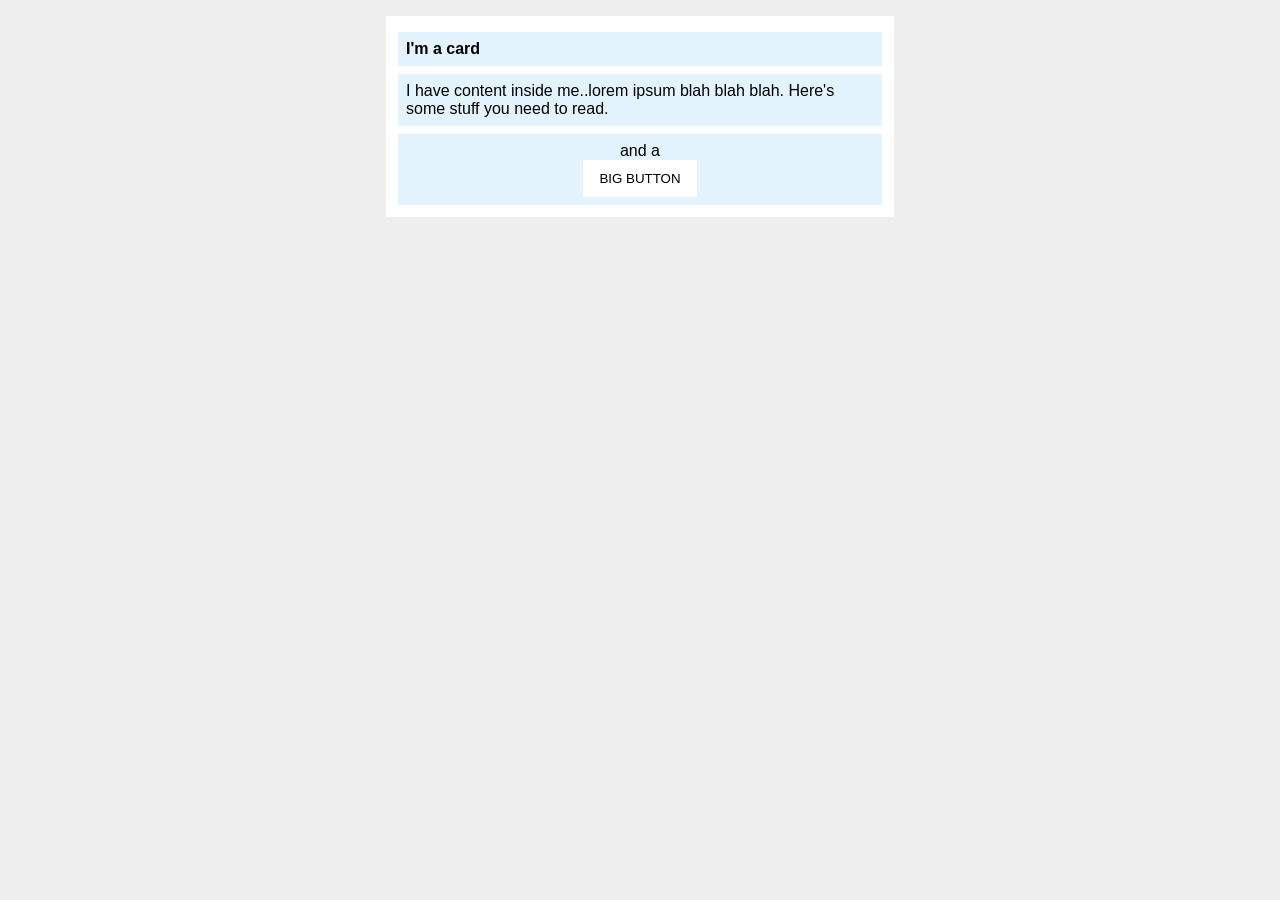
<file: foundations/block-and-inline/02-margin-and-padding-2/index.html>
<!DOCTYPE html>
<html lang="en">
  <head>
    <meta charset="UTF-8">
    <meta http-equiv="X-UA-Compatible" content="IE=edge">
    <meta name="viewport" content="width=device-width, initial-scale=1.0">
    <title>Margin and Padding exercise 2</title>
    <link rel="stylesheet" href="style.css">
  </head>
  <body>
    <div class="card">
      <div class="title">I'm a card</div>
      <div class="content">I have content inside me..lorem ipsum blah blah blah. Here's some stuff you need to read.</div>
      <div class="button-container">and a <button>BIG BUTTON</button></div>
    </div>
  </body>
</html>
</file>
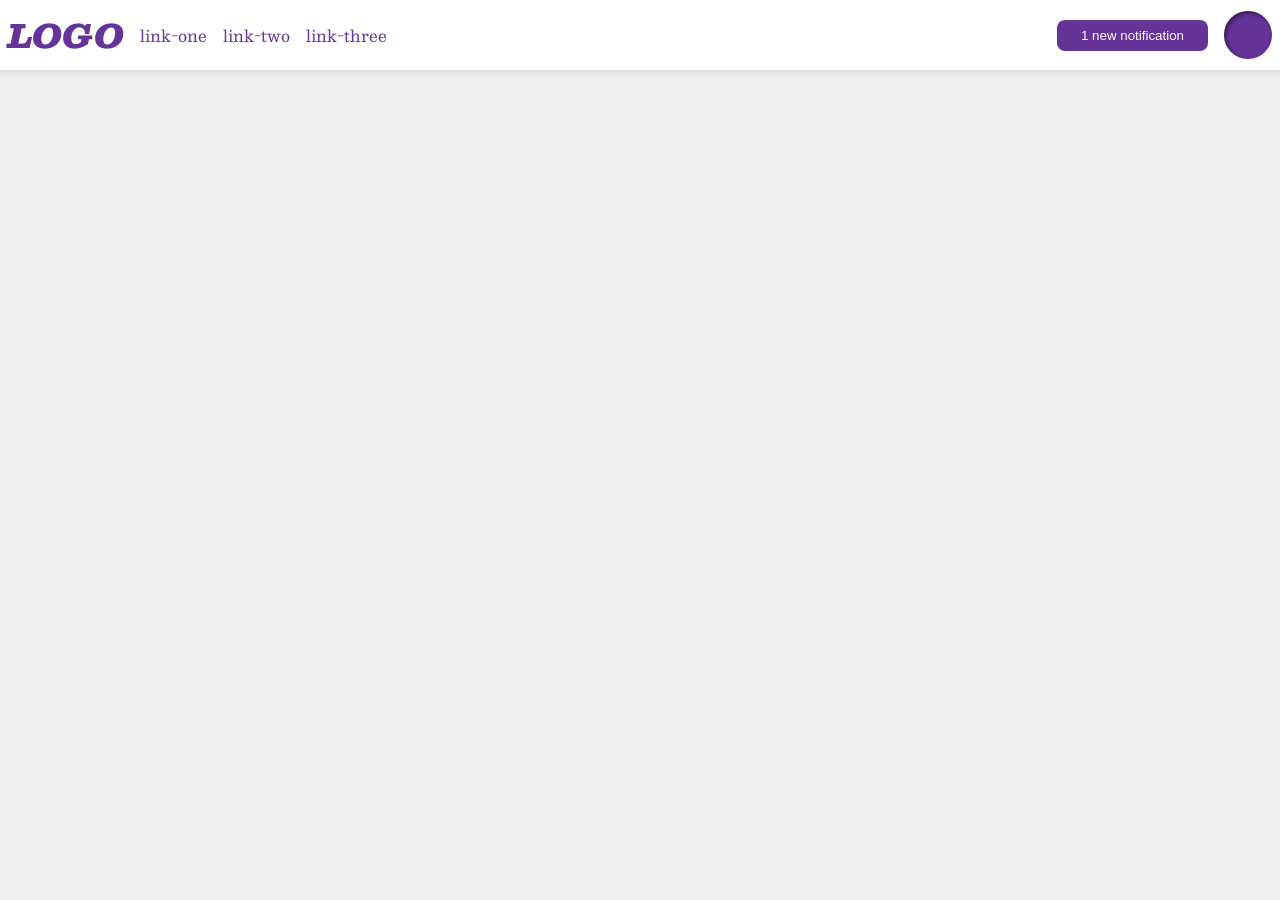
<file: foundations/flex/03-flex-header-2/index.html>
<!DOCTYPE html>
<html lang="en">
  <head>
    <meta charset="UTF-8">
    <meta http-equiv="X-UA-Compatible" content="IE=edge">
    <meta name="viewport" content="width=device-width, initial-scale=1.0">
    <title>Flex Header 2</title>
    <link rel="stylesheet" href="style.css">
  </head>
  <body>
    <div class="header">
      <div class="start">
        <div class="logo">
        LOGO
        </div>
        <ul class="links">
          <li><a href="https://google.com">link-one</a></li>
          <li><a href="https://google.com">link-two</a></li>
         <li><a href="https://google.com">link-three</a></li>
        </ul>
      </div>
      <div class="end">
        <button class="notifications">
        1 new notification
       </button>
       <div class="profile-image"></div>
      </div>
    </div>
  </body>
</html>
</file>
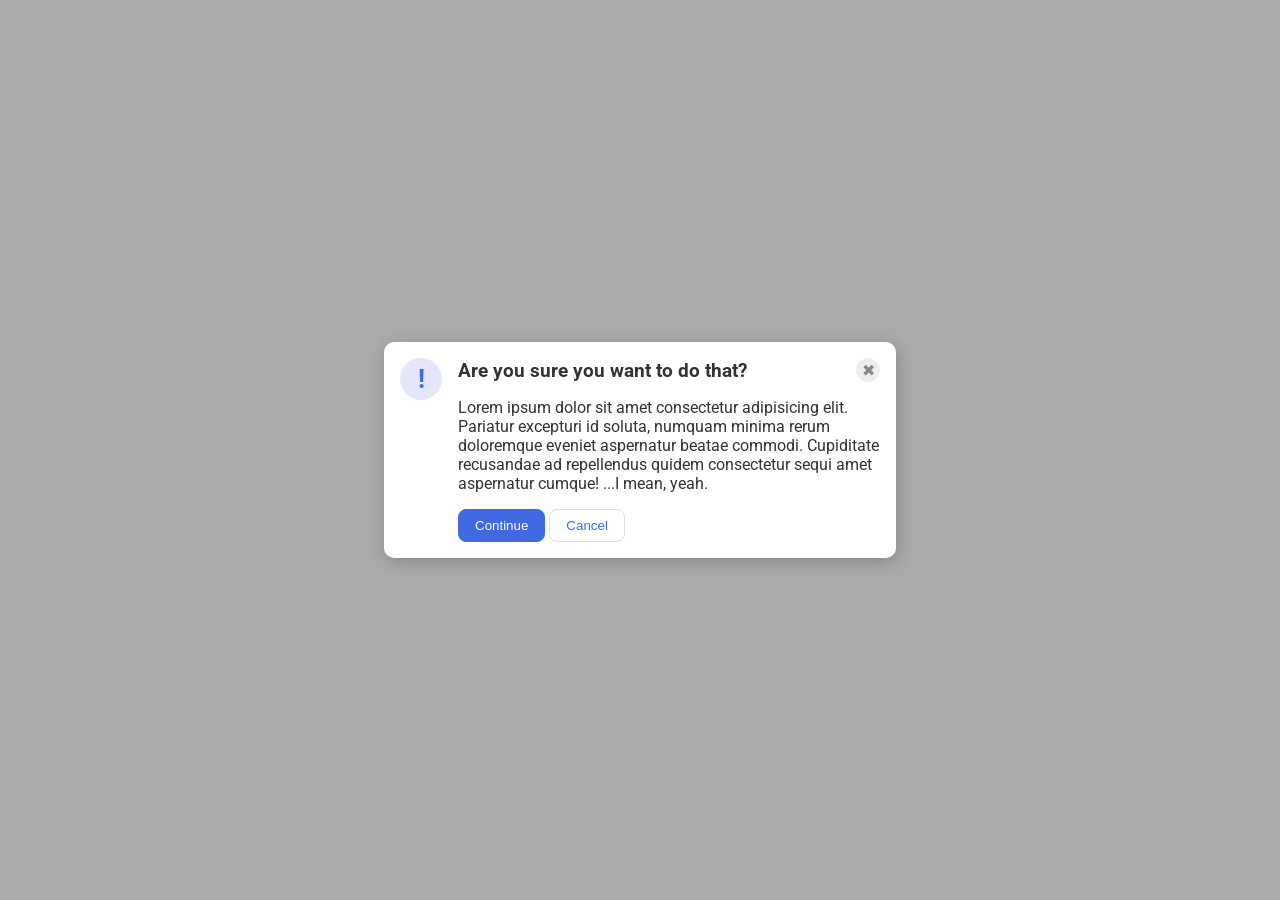
<file: foundations/flex/05-flex-modal/index.html>
<!DOCTYPE html>
<html lang="en">
  <head>
    <meta charset="UTF-8">
    <meta http-equiv="X-UA-Compatible" content="IE=edge">
    <meta name="viewport" content="width=device-width, initial-scale=1.0">
    <link rel="stylesheet" href="style.css">
    <title>Modal</title>
  </head>
  <body>
    <div class="modal">
      <div class="icon">!</div>
      <div class="main">
        <div class="top">
          <div class="header">Are you sure you want to do that?</div>
          <button class="close-button">✖</button>
        </div>
        <div class="text">Lorem ipsum dolor sit amet consectetur adipisicing elit. Pariatur excepturi id soluta, numquam minima rerum doloremque eveniet aspernatur beatae commodi. Cupiditate recusandae ad repellendus quidem consectetur sequi amet aspernatur cumque! ...I mean, yeah.</div>
        <div class="bottom">
          <!--bottom div superfluous probably -->
          <button class="continue">Continue</button>
          <button class="cancel">Cancel</button>
        </div>
      </div>
    </div>
  </body>
</html>
</file>
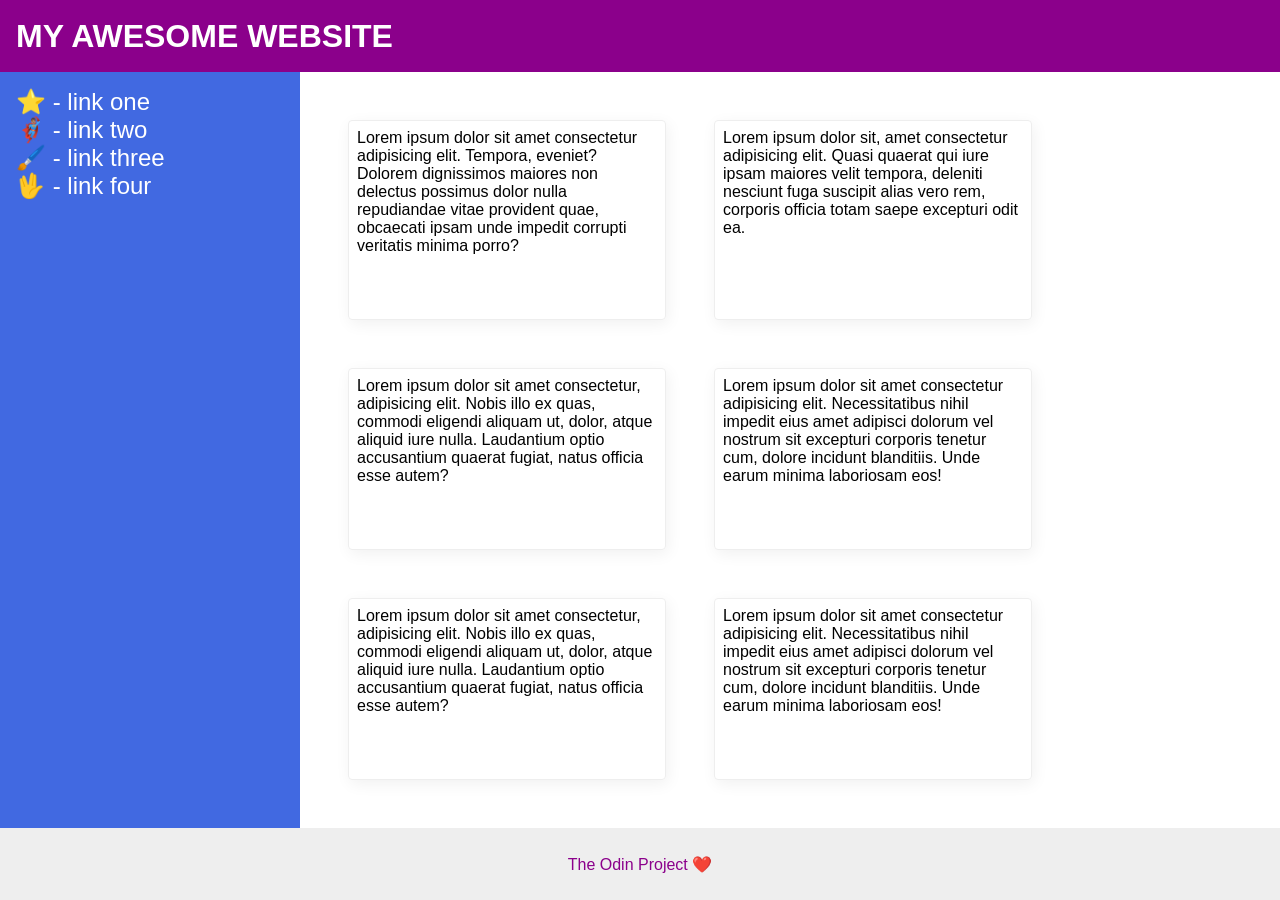
<file: foundations/flex/07-flex-layout-2/index.html>
<!DOCTYPE html>
<html lang="en">
  <head>
    <meta charset="UTF-8">
    <meta http-equiv="X-UA-Compatible" content="IE=edge">
    <meta name="viewport" content="width=device-width, initial-scale=1.0">
    <title>The Holy Grail</title>
    <link rel="stylesheet" href="style.css">
  </head>
  <body>
    <div class="header">
      MY AWESOME WEBSITE
    </div>
    <div class="middle">
    <div class="sidebar">
      <ul>
        <li><a href="#">⭐ - link one</a></li>
        <li><a href="#">🦸🏽‍♂️ - link two</a></li>
        <li><a href="#">🖌️ - link three</a></li>
        <li><a href="#">&#x1F596; - link four</a></li>
      </ul>
    </div>
      <div class="cards">
    <div class="card">Lorem ipsum dolor sit amet consectetur adipisicing elit. Tempora, eveniet? Dolorem dignissimos maiores non delectus possimus dolor nulla repudiandae vitae provident quae, obcaecati ipsam unde impedit corrupti veritatis minima porro?</div>
    <div class="card">Lorem ipsum dolor sit, amet consectetur adipisicing elit. Quasi quaerat qui iure ipsam maiores velit tempora, deleniti nesciunt fuga suscipit alias vero rem, corporis officia totam saepe excepturi odit ea.</div>
    <div class="card">Lorem ipsum dolor sit amet consectetur, adipisicing elit. Nobis illo ex quas, commodi eligendi aliquam ut, dolor, atque aliquid iure nulla. Laudantium optio accusantium quaerat fugiat, natus officia esse autem?</div>
    <div class="card">Lorem ipsum dolor sit amet consectetur adipisicing elit. Necessitatibus nihil impedit eius amet adipisci dolorum vel nostrum sit excepturi corporis tenetur cum, dolore incidunt blanditiis. Unde earum minima laboriosam eos!</div>
    <div class="card">Lorem ipsum dolor sit amet consectetur, adipisicing elit. Nobis illo ex quas, commodi eligendi aliquam ut, dolor, atque aliquid iure nulla. Laudantium optio accusantium quaerat fugiat, natus officia esse autem?</div>
    <div class="card">Lorem ipsum dolor sit amet consectetur adipisicing elit. Necessitatibus nihil impedit eius amet adipisci dolorum vel nostrum sit excepturi corporis tenetur cum, dolore incidunt blanditiis. Unde earum minima laboriosam eos!</div>
    </div>
    </div>
    <div class="footer">
      The Odin Project ❤️
    </div>
  </body>
</html>
</file>
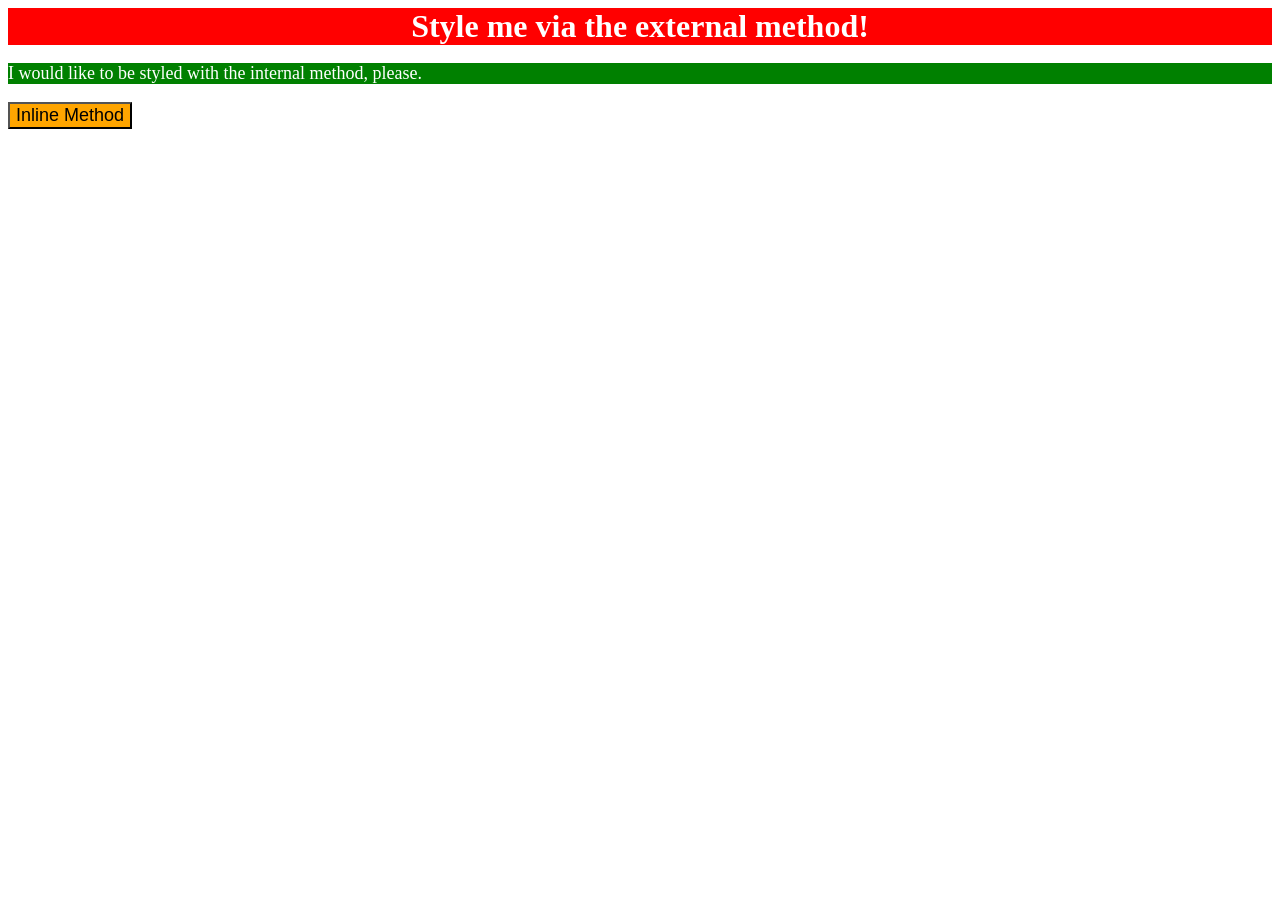
<file: foundations/intro-to-css/01-css-methods/index.html>
<!DOCTYPE html>
<html lang="en">
  <head>
    <meta charset="UTF-8">
    <meta http-equiv="X-UA-Compatible" content="IE=edge">
    <meta name="viewport" content="width=device-width, initial-scale=1.0">
    <link rel="stylesheet" href="styles.css">
    <style>
      p {
        background-color: green;
        color: white;
        font-size: 18px;
      }
    </style>
    <title>Methods for Adding CSS</title>
  </head>
  <body>
    <div>Style me via the external method!</div>
    <p>I would like to be styled with the internal method, please.</p>
    <button style="background-color: orange; font-size: 18px;">Inline Method</button>
  </body>
</html>
</file>
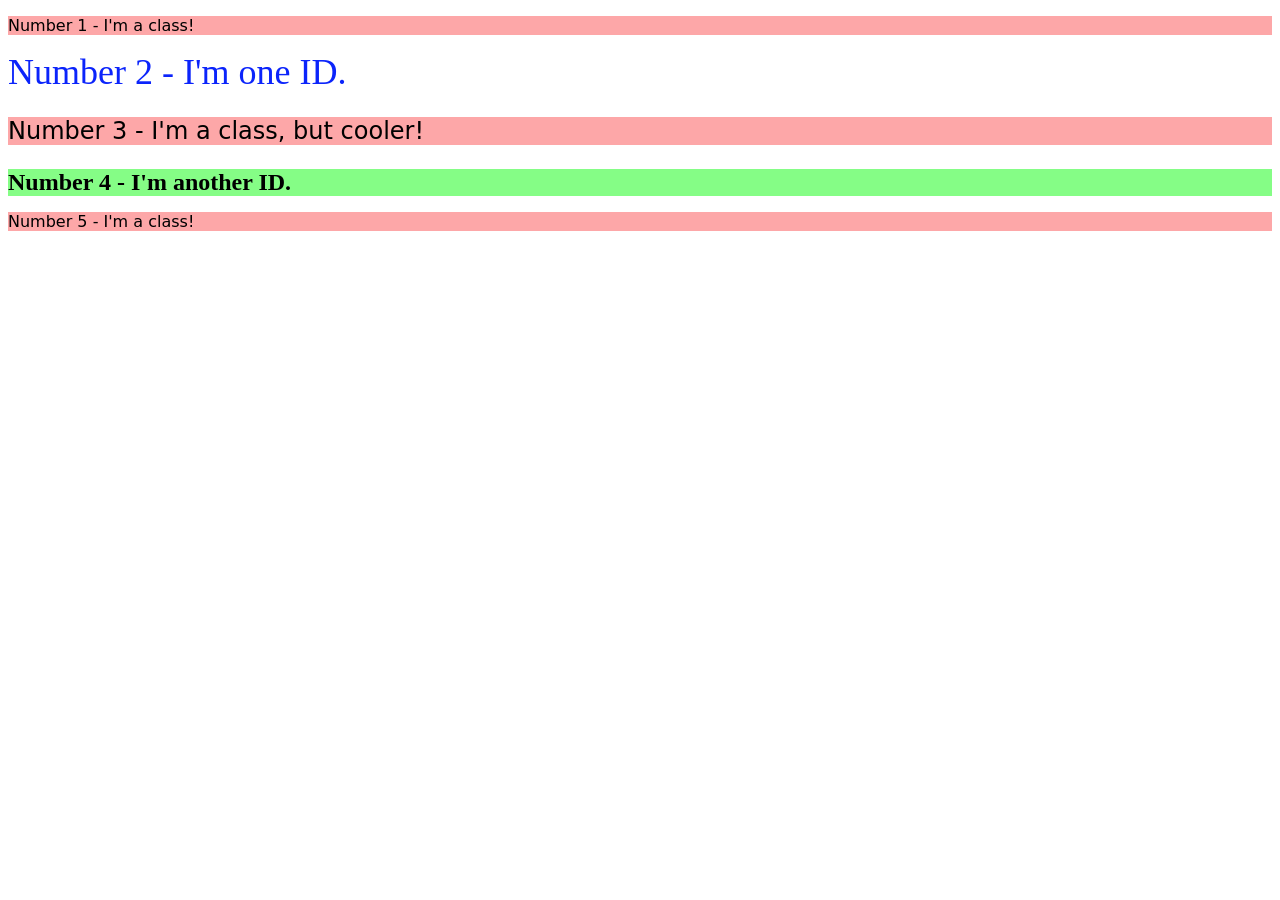
<file: foundations/intro-to-css/02-class-id-selectors/index.html>
<!DOCTYPE html>
<html lang="en">
  <head>
    <meta charset="UTF-8">
    <meta http-equiv="X-UA-Compatible" content="IE=edge">
    <meta name="viewport" content="width=device-width, initial-scale=1.0">
    <title>Class and ID Selectors</title>
    <link rel="stylesheet" href="style.css">
  </head>
  <body>
    <p class="class">Number 1 - I'm a class!</p>
    <div id="id">Number 2 - I'm one ID.</div>
    <p class="class cooler-class">Number 3 - I'm a class, but cooler!</p>
    <div id="another-id">Number 4 - I'm another ID.</div>
    <p class="class">Number 5 - I'm a class!</p>
  </body>
</html>
</file>
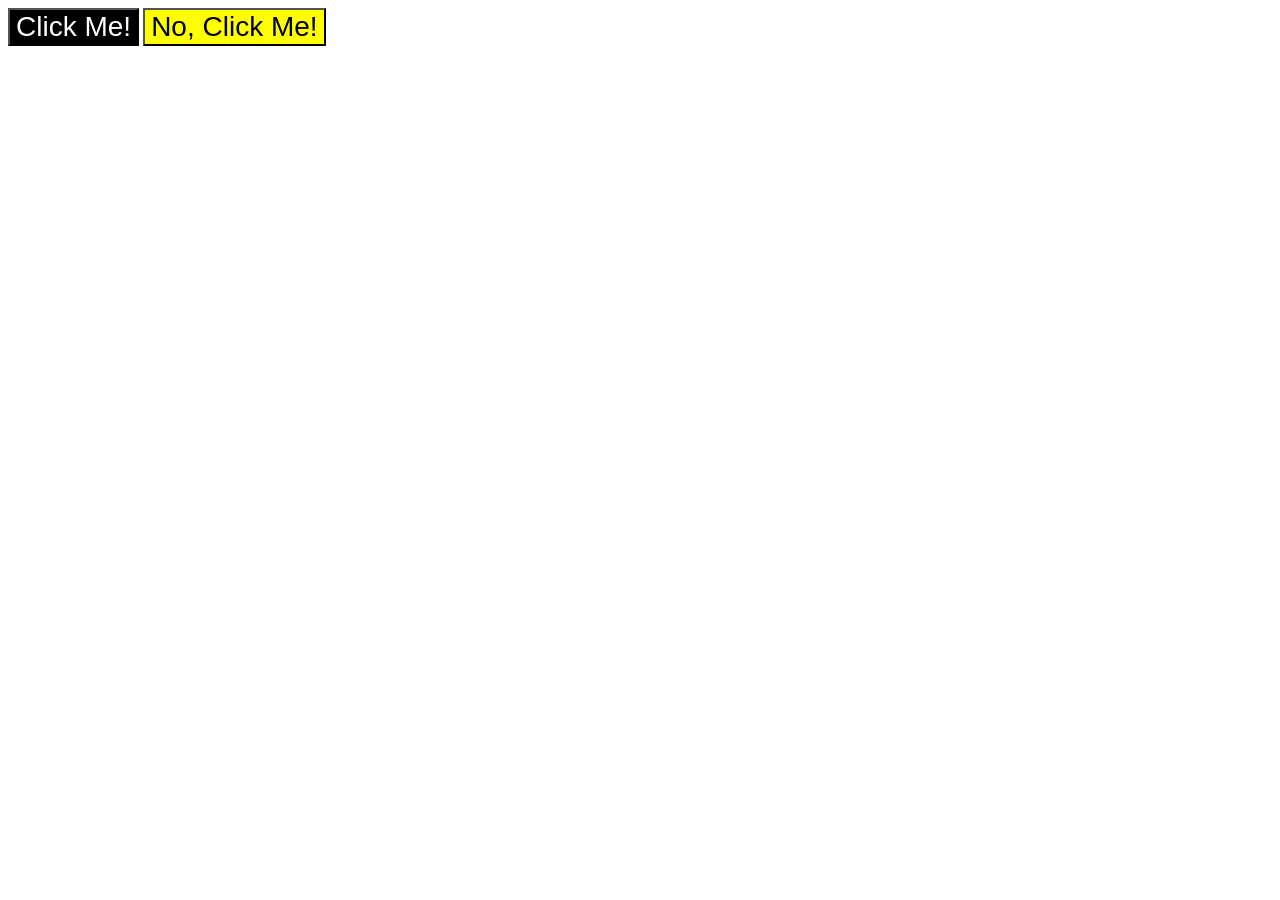
<file: foundations/intro-to-css/03-grouping-selectors/index.html>
<!DOCTYPE html>
<html lang="en">
  <head>
    <meta charset="UTF-8">
    <meta http-equiv="X-UA-Compatible" content="IE=edge">
    <meta name="viewport" content="width=device-width, initial-scale=1.0">
    <title>Grouping Selectors</title>
    <link rel="stylesheet" href="style.css">
  </head>
  <body>
    <button class="black">Click Me!</button>
    <button class="yellow">No, Click Me!</button>
  </body>
</html>
</file>
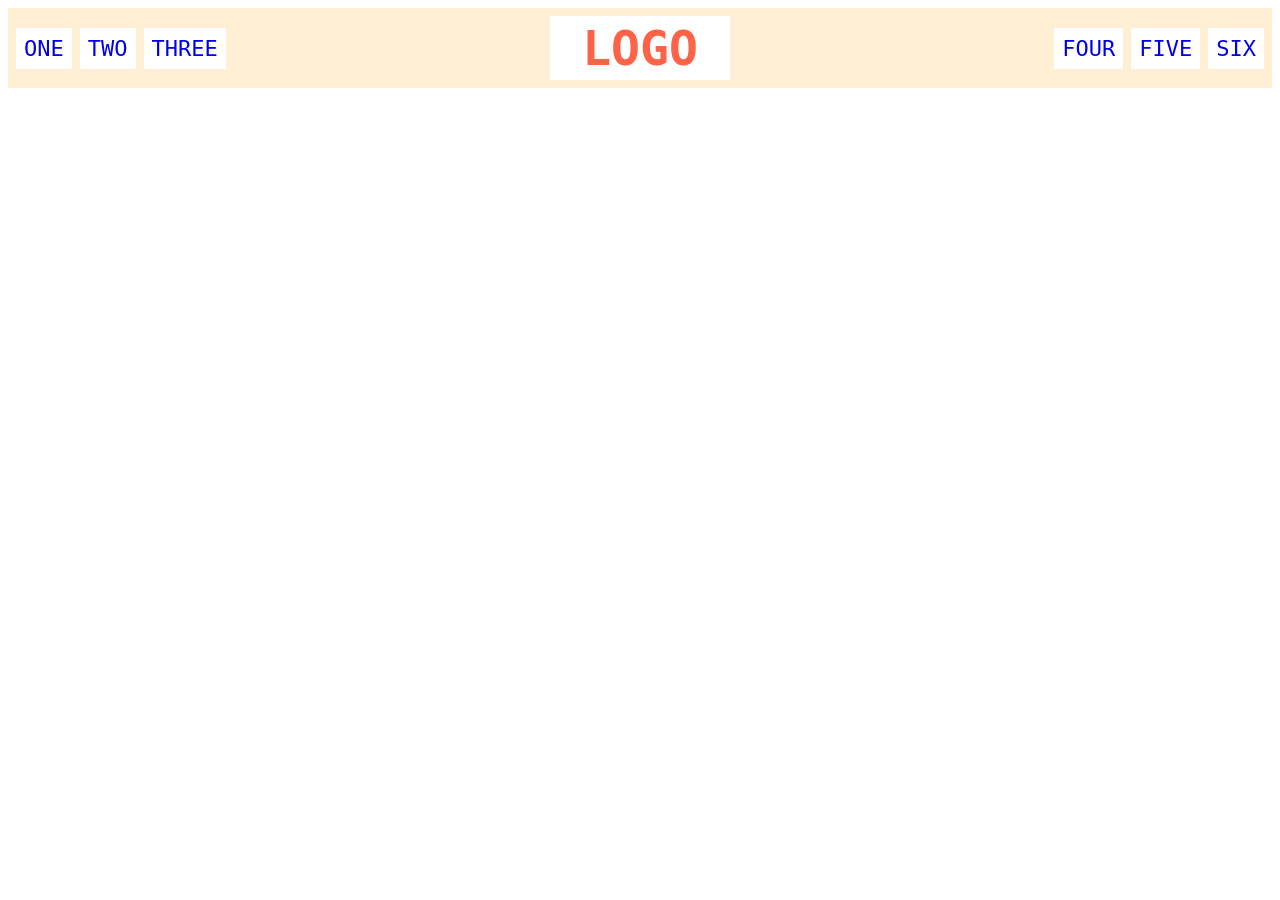
<file: foundations/flex/02-flex-header/indexv2.html>
<!DOCTYPE html>
<html lang="en">
  <head>
    <meta charset="UTF-8">
    <meta http-equiv="X-UA-Compatible" content="IE=edge">
    <meta name="viewport" content="width=device-width, initial-scale=1.0">
    <title>Flex Header</title>
    <link rel="stylesheet" href="style2.css">
  </head>
  <body>
    <div class="header">
      <div class="left-links">
        <ul>
          <li><a href="#">ONE</a></li>
          <li><a href="#">TWO</a></li>
          <li><a href="#">THREE</a></li>
        </ul>
      </div>
      <div class="logo">LOGO</div>
      <div class="right-links">
        <ul>
          <li><a href="#">FOUR</a></li>
          <li><a href="#">FIVE</a></li>
          <li><a href="#">SIX</a></li>
        </ul>
      </div>
    </div>
  </body>
</html>
</file>
<file: foundations/block-and-inline/02-margin-and-padding-2/style.css>
body {
  background: #eee;
  font-family: sans-serif;
  font-size: 16px;
}

.card {
  width: 500px;
  background: #fff;
  padding: 8px 4px 4px 4px;
  margin: 16px auto;
}

.title {
  background: #e3f4ff;
  font-weight: bold;
}

.content {
  background: #e3f4ff;
}

.button-container {
  background: #e3f4ff;
 text-align: center;
 
}

button {
  display: block;
 margin: auto;
  background: white;
  border: 10px solid #fff;
}

.title,
.content,
.button-container {
  margin: 8px;
  padding: 0.5em;
  
  
}
</file>
<file: foundations/flex/03-flex-header-2/style.css>
/* UL fix (padding) from last problem

ul {
  display: flex;
  margin: 0;
  padding: 0;
  gap: ADD;
}
  */
/* this is some magical font-importing.  
you'll learn about it later. */
@import url('https://fonts.googleapis.com/css2?family=Besley:ital,wght@0,400;1,900&display=swap');

body {
  margin: 0;
  background: #eee;
  font-family: Besley, serif;
}

.header {
  background: white;
  border-bottom: 1px solid #ddd;
  box-shadow: 0 0 8px rgba(0,0,0,.1);
    display: flex;
    justify-content: space-between;  
     align-items: center; 
     /* optional, as suspected! works in
     .start,.end */
    padding: 8px
}

.profile-image {
  background: rebeccapurple;
  box-shadow: inset 2px 2px 4px rgba(0,0,0,.5);
  border-radius: 50%;
  width: 48px;
  height: 48px;
}

.logo {
  color: rebeccapurple;
  font-size: 32px;
  font-weight: 900;
  font-style: italic;
}

button {
  border: none;
  border-radius: 8px;
  background: rebeccapurple;
  color: white;
  padding: 8px 24px;
}

a {
  /* this removes the line under our links */
  text-decoration: none;
  color: rebeccapurple;
}

ul {
  list-style-type: none;
    margin: 0;
    padding: 0;
    display: flex;
    gap: 16px;
}
  .start,
  .end {
  display: flex;
     align-items: center;
      gap: 16px;  
}
</file>
<file: foundations/flex/05-flex-modal/style.css>
@import url('https://fonts.googleapis.com/css2?family=Roboto:wght@400;700&display=swap');

html, body {
  height: 100%;
}

body {
  font-family: Roboto, sans-serif;
  margin: 0;
  background: #aaa;
  color: #333;
  /* I'll give you this one for free lol */
  display: flex;
  align-items: center;
  justify-content: center;
}

.modal {
  background: white;
  width: 480px;
  border-radius: 10px;
  box-shadow: 2px 4px 16px rgba(0,0,0,.2);
     display: flex;
     padding: 1em;
     gap: 1em;
}

.icon {
  color: royalblue;
  font-size: 26px;
  font-weight: 700;
  background: lavender;
  width: 42px;
  height: 42px;
  border-radius: 50%;
  display: flex;
  align-items: center;
  justify-content: center;
   flex-shrink: 0;
}

.close-button {
  background: #eee;
  border-radius: 50%;
  color: #888;
  font-weight: 400;
  font-size: 16px;
  height: 24px;
  width: 24px;
  display: flex;
  align-items: center;
  justify-content: center;
  border: 1px solid #eee;
  padding: 0;
}

button {
  cursor: pointer;
  padding: 8px 16px;
  border-radius: 8px;
}

button.continue {
  background: royalblue;
  border: 1px solid royalblue;
  color: white;
}

button.cancel {
  background: white;
  border: 1px solid #ddd;
  color: royalblue;
}

  .top {
    display:flex;
    justify-content: space-between;
    align-items: center;
  }
  .text {
    margin: 1em 0px;
  }
  .header {
    font-size: 1.2em;
    font-weight: bold;
  }
/* Bottom container unnecessary;
.header couldhave just included the X button, less code!
used em instead of px which is good actually */
</file>
<file: foundations/flex/07-flex-layout-2/style.css>
body {
  font-family: -apple-system, BlinkMacSystemFont, 'Segoe UI', Roboto, Oxygen, Ubuntu, Cantarell, 'Open Sans', 'Helvetica Neue', sans-serif;
  margin: 0;
  min-height: 100vh;
    display: flex;
    flex-direction: column;
}

.header {
  height: 72px;
  background: darkmagenta;
  color: white;
    font-size: 32px;
    font-weight: 900;
    align-content: center;
    padding-left: 16px;
    flex: 0 0 auto;
}

.middle {
  display: flex;
  flex: 1;
 
}

.sidebar {
  width: 300px;
  background: royalblue;
  box-sizing: border-box;
    flex-shrink: 0;
    padding: 16px;
/* that padding also belongs in <li> ....OOPS. */
}

ul {
  list-style: none;
  margin: 0;
  padding: 0;
  /* I forgor last 2 oops.
  tbh it looked better. */
}

a {
  font-size: 24px;
  color: white;
  text-decoration: none;
}

.cards {
  display: flex;
  flex-wrap: wrap;
  padding: 48px;
  gap: 48px;

  max-width: 1200px;
 
  /*
  that last line fixed problem of cards being uneven 
  two at bottom four on top wtf even...
  justify-content: space-evenly;
  align-items: center;
  all not necessary?
  place-content: left space-evenly; what is that even??*/ 
  
}
.card {
  border: 1px solid #eee;
  box-shadow: 2px 4px 16px rgba(0,0,0,.06);
  border-radius: 4px;
    flex: 1 1 auto;
    padding: 8px;
    max-width: 300px;
    max-height: 300px;
   
   /* 
   main problem: flex 1. No need. Argh.
  min-width prio over max-width
  min-width: 30%; - uneven result see above 
  Solution ALSO uneven but at least card sizes constant with 
  .card {
  padding: 16px;
  width: 300px;
}
  */
}

.footer {
  height: 72px;
  background: #eee;
  color: darkmagenta;
    flex: 0 0 auto;
    text-align: center;
    align-content: center;
}
</file>
<file: foundations/intro-to-css/01-css-methods/styles.css>
div {
    background-color: red;
    color: white;
    font-size: 32px;
    text-align: center;
    font-weight: bold;
}
</file>
<file: foundations/intro-to-css/02-class-id-selectors/style.css>
/* Add CSS Styling */
/* colours RGB picked with kolourpaint:
black: 0 0 0 255 
green: 133 253 134 255 
pink: 253 167 168 255 
blue: 11 36 251 255 
1= 5
fonts - 2, 4 serif, others sans*/
.class {
    background-color: rgb(253, 167, 168, 255);
    font-family: Verdana, "DejaVu Sans", sans-serif;
}
.cooler-class {
    font-size: 24px;
}
#id {
    color: rgb(11, 36, 251, 255);
    font-size: 36px;
}
#another-id {
    font-weight: bold;
    font-size: 24px;
    background-color: rgb(133, 253, 134, 255);
}

/* alternative: remove font size from #another-id, put class="cooler class" in html alongside id="another-id". However, unless I named it class2, it's basically same amount of characters? 
And if the point is having a Class for Bigger Font, that might be worth it for longer documents.
Unless the font size is Relevant to the #another-id thing. */
</file>
<file: foundations/intro-to-css/03-grouping-selectors/style.css>
.black,
.yellow {
    font-size: 28px;
    font-family: Helvetica, "Times New Roman", sans-serif;

}
.black {
    background-color: black;
    color: white;
}
.yellow {
    background-color: yellow;
    color: black;
}

/*
firefox-specific code not working :(

@document url()
{
    .black,
    .yellow {
    font-size: 28px;
    font-family: Arial, "Times New Roman", sans-serif;

    }
    .black {
    background-color: black;
    color: white;
}
.yellow {
    background-color: yellow;
    color: black;

}

} */
</file>
<file: foundations/flex/02-flex-header/style2.css>
.header  {
  font-family: monospace;
  background: papayawhip;
    display: flex;
    justify-content: space-between;
    align-items: center;
    padding: 8px;
}

.logo {
  font-size: 48px;
  font-weight: 900;
  color: tomato;
  background: white;
  padding: 4px 32px;
}

ul {
  /* this removes the dots on the list items*/
  list-style-type: none;
      margin: 0;
      padding: 0;
      gap: 8px;
      display: flex;
    
}

a {
  font-size: 22px;
  background: white;
  padding: 8px;
  /* this removes the line under the links */
  text-decoration: none;
}
</file>
